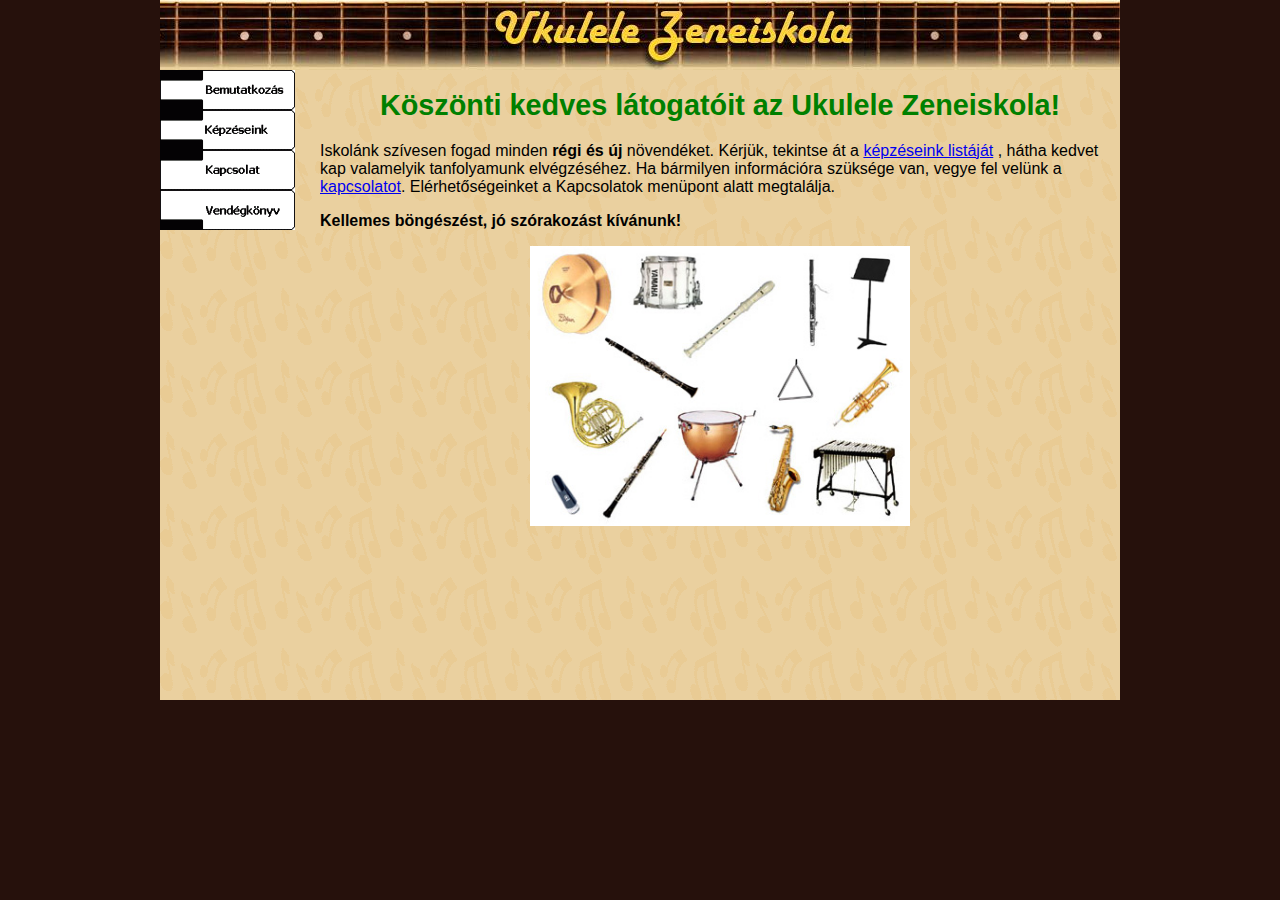
<file: index.html>
<!DOCTYPE html>
<html lang="hu">
<head>
<meta charset="utf-8">
<link rel="stylesheet" href="styles.css">
<title>Ukulele zeneiskola</title>
</head>
<body>
    <div id="tartalom">
        <div id="fejlec"></div>
        <div id="kozep">
            <div id="bal">
                <a href="index.html" id="menu_bemutatkozas"></a>
                <a href="kepzeseink.html" id="menu_kepzeseink"></a>
                <a href="kapcsolat.html" id="menu_kapcsolat"></a>
                <a href="vendegkonyv.html" id="menu_vendegkonyv"></a>
            </div>
            <div id="jobb">
                <h1>Köszönti kedves látogatóit az Ukulele Zeneiskola!</h1>

                <p>Iskolánk szívesen fogad minden <b>régi és új</b> növendéket. Kérjük, tekintse át a 
                <a href=kepzeseink.html>képzéseink listáját</a>
                , hátha kedvet kap valamelyik tanfolyamunk elvégzéséhez. 
                Ha bármilyen információra szüksége van, vegye fel velünk a 
                <a href=kapcsolat.html>kapcsolatot</a>. 
                Elérhetőségeinket a Kapcsolatok menüpont alatt megtalálja.</p>
                
                <p><b>Kellemes böngészést, jó szórakozást kívánunk!</b></p>
                <p class="kep"><img src="instruments.jpg" width="380px" height="280px" alt="hangszerek"></p>
            </div>
        </div>
    </div>
</body>
</html>
</file>
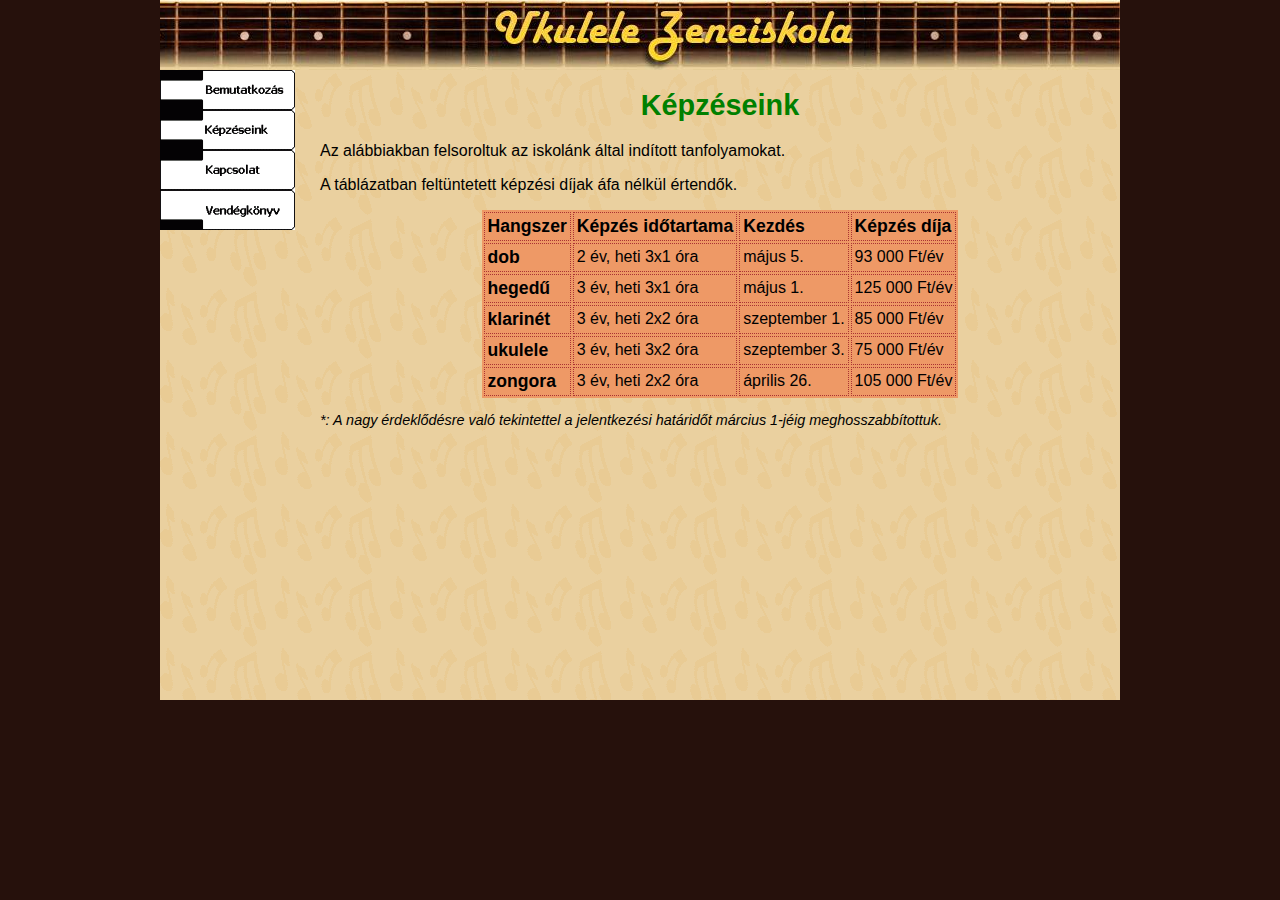
<file: kepzeseink.html>
<!DOCTYPE html>
<html lang="hu">
<head>
<meta charset="utf-8">
<link rel="stylesheet" href="styles.css">
<title>Ukulele zeneiskola</title>
</head>
<body>
    <div id="tartalom">
        <div id="fejlec"></div>
        <div id="kozep">
            <div id="bal">
                <a href="index.html" id="menu_bemutatkozas"></a>
                <a href="kepzeseink.html" id="menu_kepzeseink"></a>
                <a href="kapcsolat.html" id="menu_kapcsolat"></a>
                <a href="vendegkonyv.html" id="menu_vendegkonyv"></a>
            </div>
            <div id="jobb">
                <h1>Képzéseink</h1>
                <p>Az alábbiakban felsoroltuk az iskolánk által indított tanfolyamokat.</p>
                <p>A táblázatban feltüntetett képzési díjak áfa nélkül értendők.</p>
                <table>
                    <thead>
                        
                            <th>Hangszer</th>
                            <th>Képzés időtartama</th>
                            <th>Kezdés</th>
                            <th>Képzés díja</th>
                        
                    </thead>
                    <tbody>
                        <tr>

                            <th>dob</th>
                            <td>2 év, heti 3x1 óra</td>
                            <td>május 5.</td>
                            <td>93 000 Ft/év</td>
                            
                        </tr>
                        <tr>

                            <th>hegedű</th>
                            <td>3 év, heti 3x1 óra</td>
                            <td>május 1.</td>
                            <td>125 000 Ft/év</td>

                        </tr>
                        <tr>

                            <th>klarinét</th>
                            <td>3 év, heti 2x2 óra</td>
                            <td>szeptember 1.</td>
                            <td>85 000 Ft/év</td>

                        </tr>
                        <tr>

                            <th>ukulele</th>
                            <td>3 év, heti 3x2 óra</td>
                            <td>szeptember 3.</td>
                            <td>75 000 Ft/év</td>

                        </tr>
                        <tr>

                            <th>zongora</th>
                            <td>3 év, heti 2x2 óra</td>
                            <td>április 26.</td>
                            <td>105 000 Ft/év</td>

                        </tr>
                    </tbody>
                </table>
                <p class="megjegyzes">*: A nagy érdeklődésre való tekintettel a jelentkezési határidőt március 1-jéig meghosszabbítottuk.</p>
            </div>
        </div>
    </div>
</body>
</html>
</file>
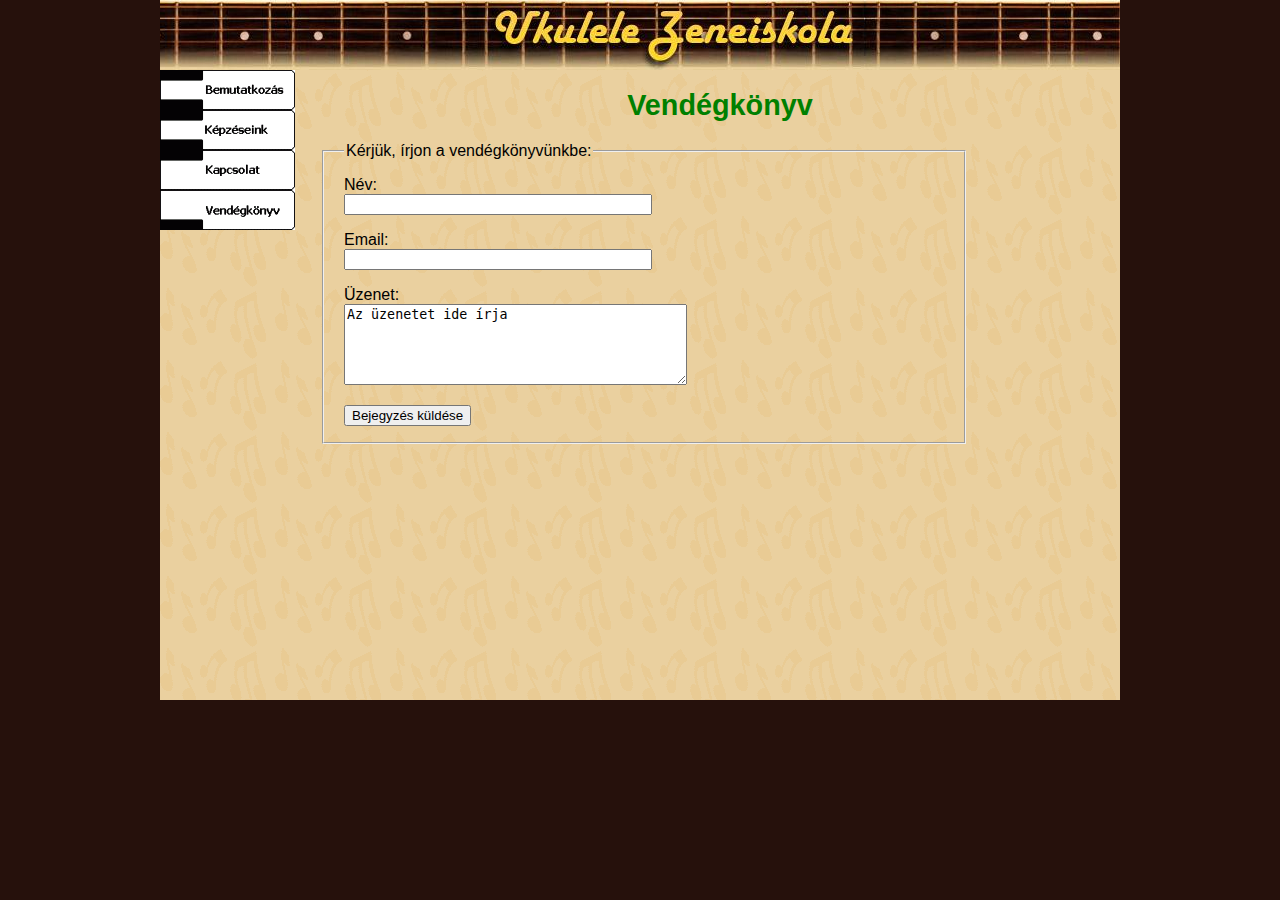
<file: vendegkonyv.html>
<!DOCTYPE html>
<html lang="hu">
<head>
<meta charset="utf-8">
<link rel="stylesheet" href="styles.css">
<title>Ukulele zeneiskola</title>
</head>
<body>
    <div id="tartalom">
        <div id="fejlec"></div>
        <div id="kozep">
            <div id="bal">
                <a href="index.html" id="menu_bemutatkozas"></a>
                <a href="kepzeseink.html" id="menu_kepzeseink"></a>
                <a href="kapcsolat.html" id="menu_kapcsolat"></a>
                <a href="vendegkonyv.html" id="menu_vendegkonyv"></a>
            </div>
            <div id="jobb">
                <h1>Vendégkönyv</h1>
                <form method="post">
                    <fieldset>
                        <legend>Kérjük, írjon a vendégkönyvünkbe:</legend>
                        <p>Név:<br><input type="text" name="nev" value=""></p>
                        <p>Email:<br><input type="text" name="email" value=""></p>
                        <p>Üzenet:<br><textarea name="message" rows="5px" cols="40px">Az üzenetet ide írja</textarea></p>
                        <p><input type="submit" name="mehet" value="Bejegyzés küldése"></p>
                    </fieldset>
                </form>
            </div>
        </div>
    </div>
</body>
</html>
</file>
<file: styles.css>
body{
    margin: 0;
    background-color: #26110c;
    font-family: Arial, sans-serif;
}
#tartalom{
    background-color: #ead09f;
    width: 960px;
    margin:0 auto;
    min-height: 700px;
    background-image: url('hangjegyek.gif');
}
#fejlec{
    height: 70px;
    background-image: url('ukulele_fejlec.jpg');
    background-repeat: repeat-x;
    background-position: -75px 0;
}
#kozep{
}
#bal{
    float: left;
    width: 160px;
}
#jobb{
    float: right;
    width: 800px;
}
#menu_bemutatkozas,
#menu_kepzeseink,
#menu_kapcsolat,
#menu_vendegkonyv{
    display: block;
    width: 135px;
    height: 40px;
    background-color: #fff;
}
#menu_bemutatkozas{
    background-image: url('gomb_bemutatkozas.gif');
}
#menu_kepzeseink{
    background-image: url('gomb_kepzeseink.gif');
}
#menu_kapcsolat{
    background-image: url('gomb_kapcsolat.gif');
}
#menu_vendegkonyv{
    background-image: url('gomb_vendegkonyv.gif');
}

h1{
    text-align: center;
    font-size: 1.8em;
    color: green;
}
.kep{
    text-align: center;
    border: 2px brown;
}

li{
    margin-bottom: 10px;
}

table{
    margin: 5px auto;
    background-color: #e96;
}
th{
    text-align: left;
    font-size: 1.1em;
}

th, td{
    padding: 3px;
    border: 1px dotted #a33;
}

.megjegyzes{
    font-size: 0.9em;
    font-style:italic
}

dl{
    font-size: 1.1em;
    margin: 5px;
}
dt{
    font-weight: bold;
    color: green;
    font-variant:small-caps;
}
dd{
    margin-left: 100px;
}

.cimke{
    width: 150px;
}

fieldset{
    width: 600px;
    padding: 0 20px ;
}
input[type="text"]{
    width: 300px;
}
</file>
